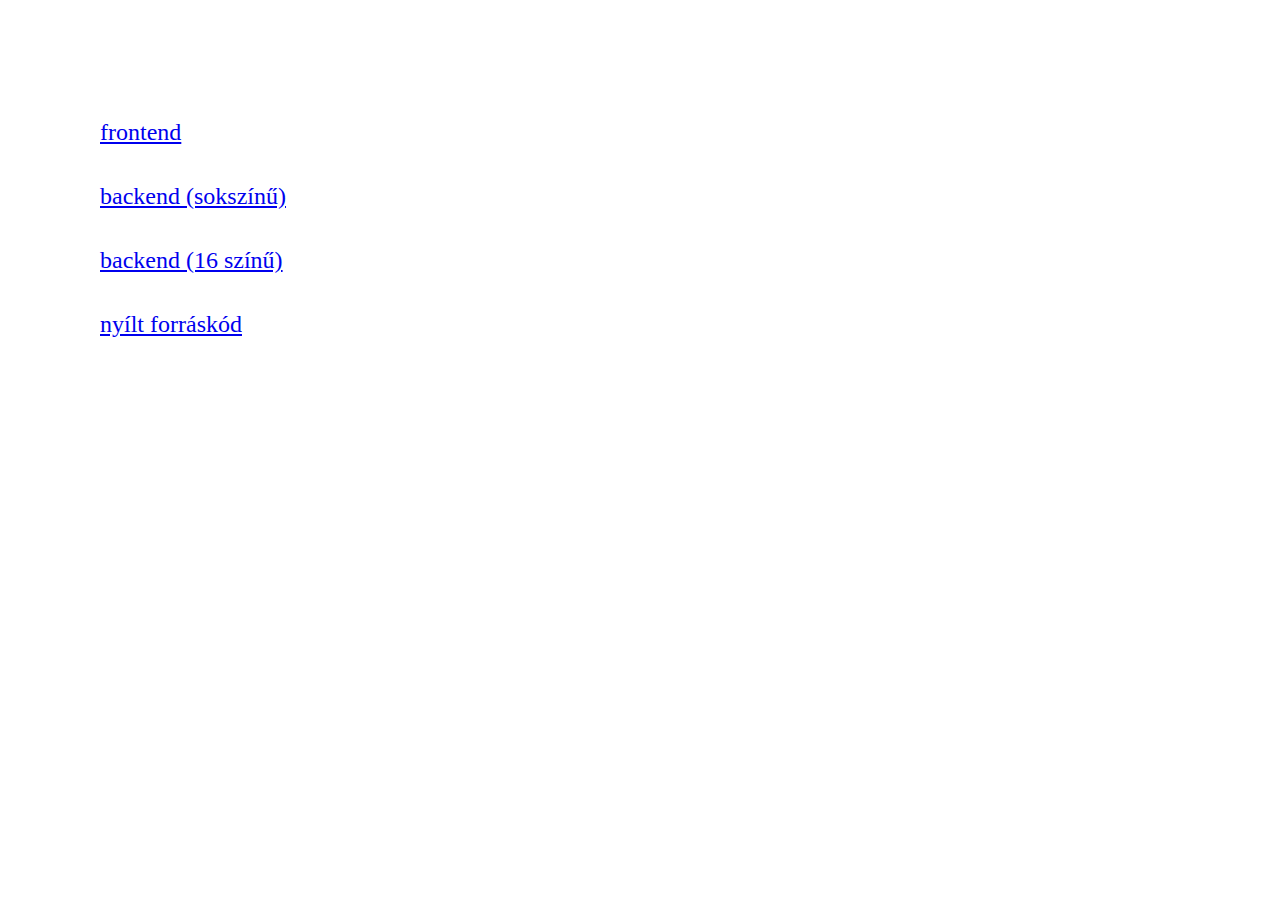
<file: index.html>
<!DOCTYPE html>
<html lang="en">

<head>
    <meta charset="UTF-8">
    <title>Kockalény (RETROCREATIVE)</title>
    <meta name="author" content="Szentmiklósi László (SLC)">
    <meta name="copyright" content="(C) 2023 Szentmiklósi László (SLC)">
    <meta name="license" content="MIT">
    <meta name="github" content="https://github.com/SzentmiklosiLaszlo/KockaLeny">
</head>

<body style="margin:100px;font-size:24px;line-height:4rem;">
    <a href="frontend">frontend</a><br>
    <a href="backend">backend (sokszínű)</a><br>
    <a href="backend/index16.html">backend (16 színű)</a><br>
    <a href="https://github.com/SzentmiklosiLaszlo/KockaLeny">nyílt forráskód</a><br>
</body>

</html>
</file>
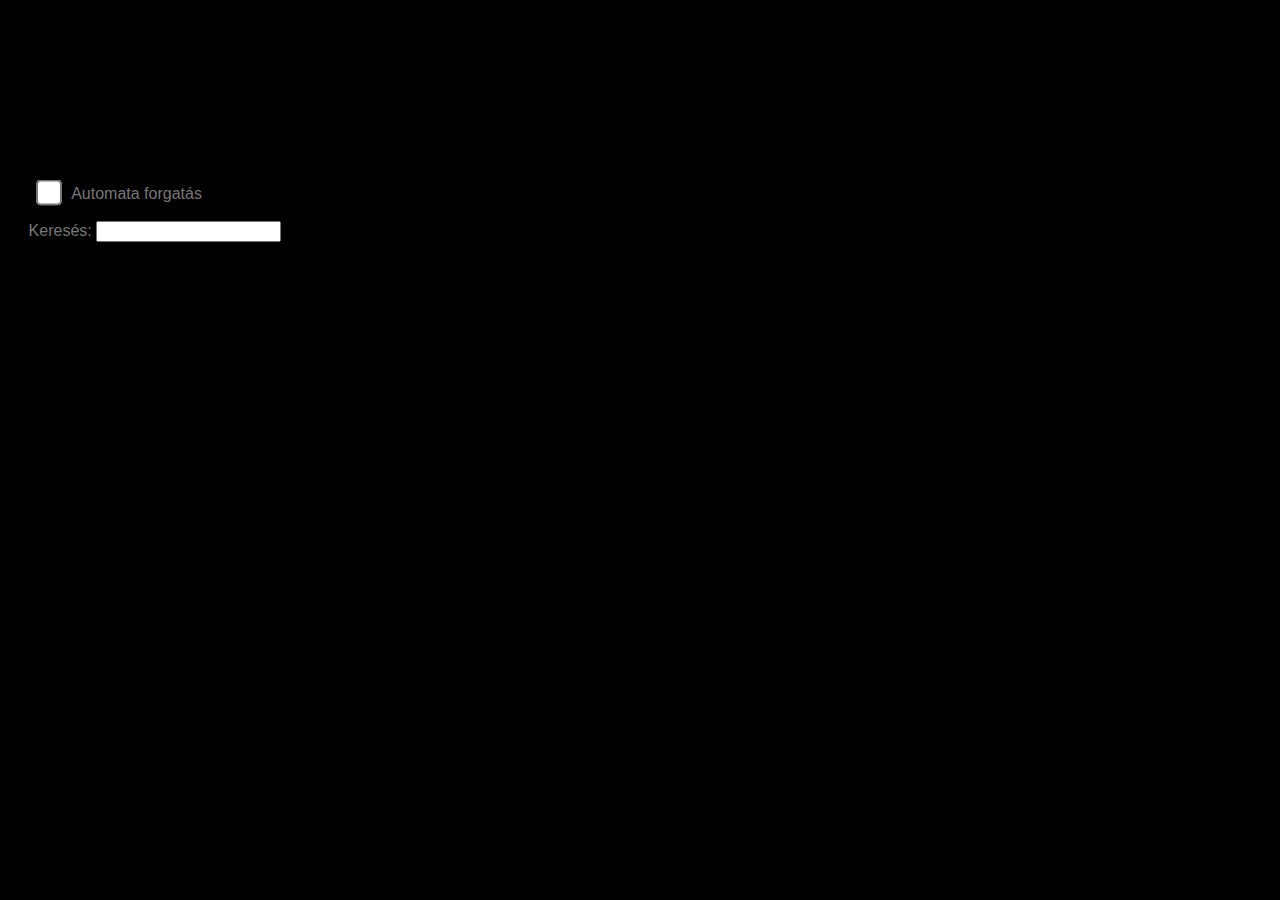
<file: frontend/kockaleny.html>
<!DOCTYPE html>
<html lang="en">

<head>
    <meta charset="UTF-8">
    <title>Kockalény (RETROCREATIVE)</title>
    <meta name="author" content="Szentmiklósi László (SLC)">
    <meta name="copyright" content="(C) 2023 Szentmiklósi László (SLC)">
    <meta name="license" content="MIT">
    <meta name="github" content="https://github.com/SzentmiklosiLaszlo/KockaLeny">
    <link rel="stylesheet" href="css/kockaleny.css">
</head>

<body>
    <div id="screen">
        <canvas id="canvas">alma&nbsp;</canvas>
        <div id="info">
            <div class="content">
                <input type="checkbox" id="autorotate"><label for="autorotate"> Automata forgatás</label><br>
                <br>
                <label for="cube_label">Keresés: </label><input type="text" id="cube_search"><br>
            </div>
        </div>
    </div>

    <script src="js/kockaleny.js"></script>
</body>

</html>
</file>
<file: frontend/css/kockaleny.css>
html {
    overflow: hidden;
}

body {
    position: absolute;
    margin: 0px;
    padding: 0px;
    background: #000;
    width: 100%;
    height: 100%;
    font-family: Segoe UI, Verdana, Arial, Sans-Serif;
    color: #fff;
    font-size: 1rem;
}

#screen {
    width: 100%;
    height: 100%;
    background: #000;
}

#info {
    position: absolute;
    top: 20%;
    left: 2%;
    height: 100px;
    color: #777;
}

#info .content {
    padding: 3px;
}

input[type='checkbox'] {
    transform: scale(2);
    width: 2rem;
}
</file>
